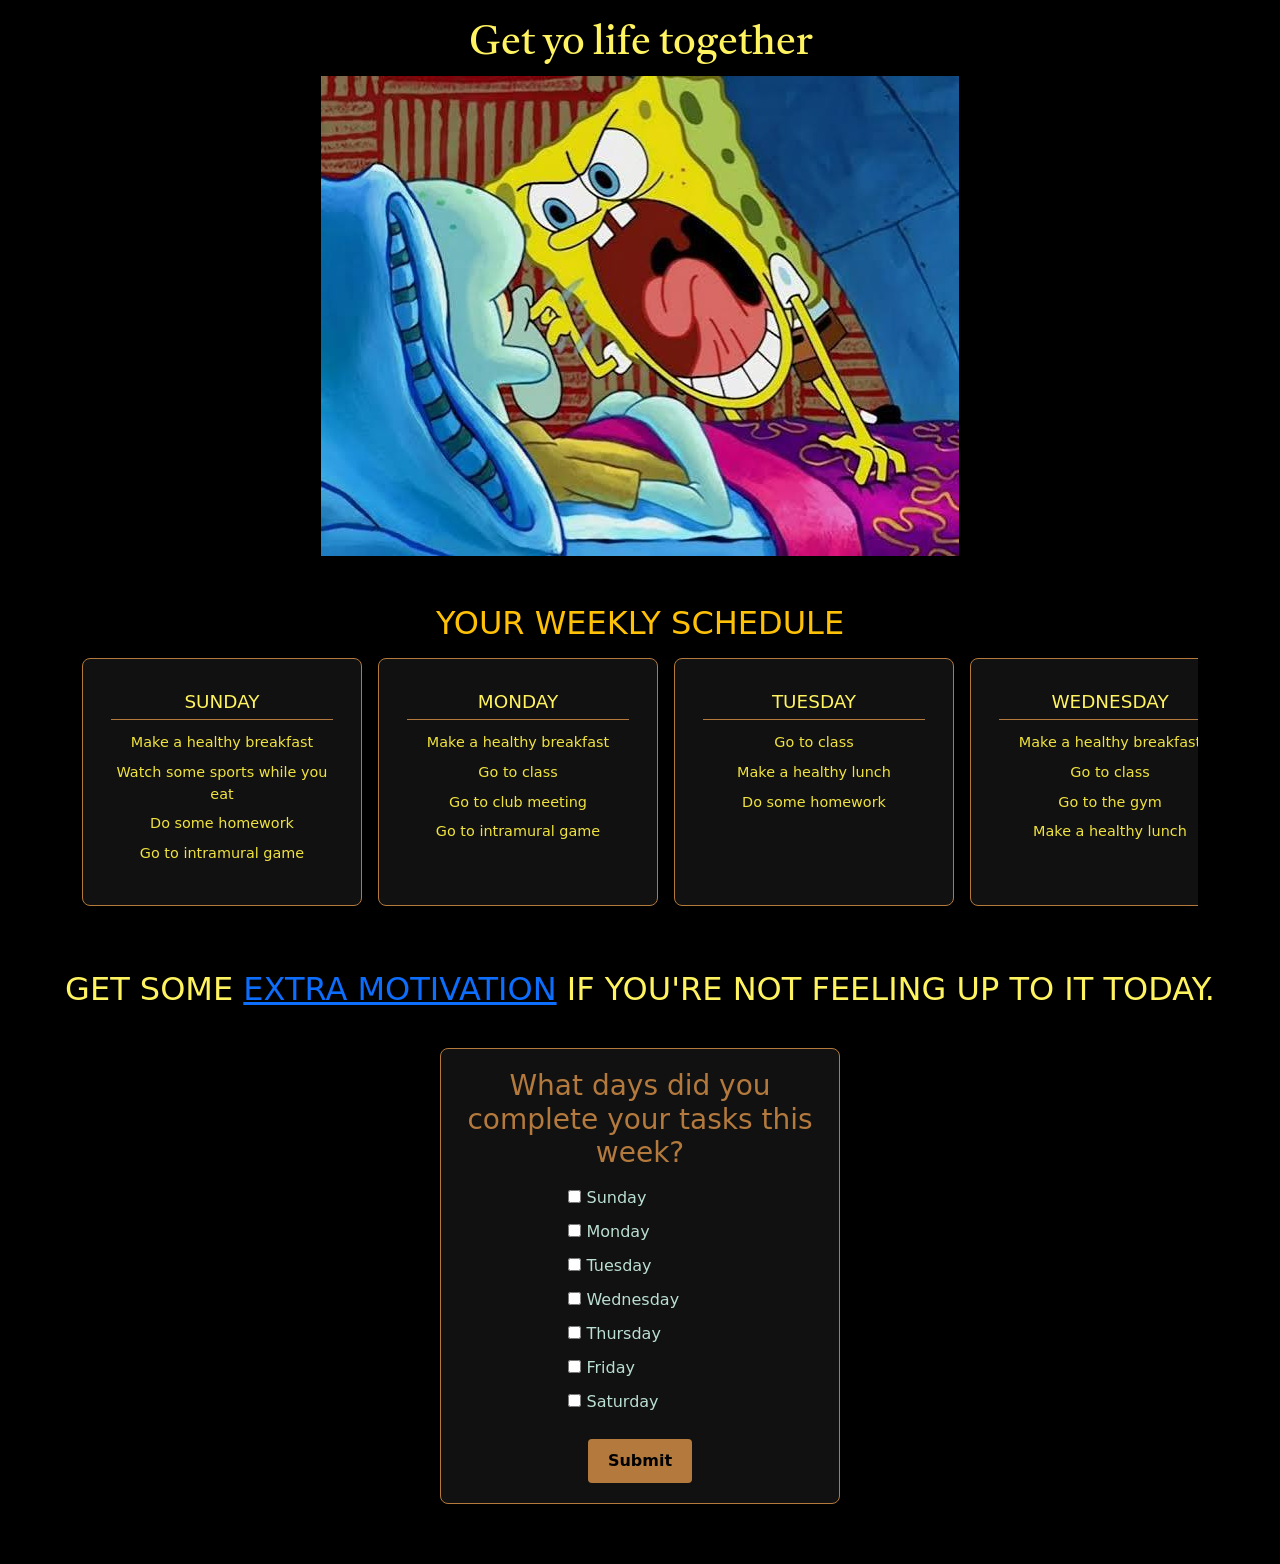
<file: index.html>
<!doctype html>
<html lang="en">
	<head>
		<meta charset="UTF-8">
		<meta name="viewport" content="width=device-width, initial-scale=1">
		<title>Get yo life together</title>

		<!-- AI Use Disclosure -->
		<!--
		AI Use Disclosure:
		Tool(s): Gemini
		Purpose: Helped explain Bootstrap grid behavior, suggested layout options, and assisted with writing responsive CSS media queries, updating documentation, and integrating custom canvas animation.
		Human Role: I selected which suggestions to use, modified the layout, and verified responsiveness manually.
		-->

		<!-- Bootstrap 5.3.8 CSS CDN -->
		<link href="https://cdn.jsdelivr.net/npm/bootstrap@5.3.8/dist/css/bootstrap.min.css" rel="stylesheet">

		<!-- GOOGLE FONTS FIRST -->
		<link rel="preconnect" href="https://fonts.googleapis.com">
		<link rel="preconnect" href="https://fonts.gstatic.com" crossorigin>
		<link href="https://fonts.googleapis.com/css2?family=Carter+One&family=Tiro+Gurmukhi:ital@0;1&display=swap" rel="stylesheet">

		<!-- EXTERNAL CSS SECOND -->
		<link rel="stylesheet" href="style.css">

		<style>
			#streamerCanvas {
				position: fixed;
				inset: 0;
				width: 100%;
				height: 100%;
				pointer-events: none;
				z-index: 9999;
			}
		</style>
	</head>

	<body>
		<header class="mb-4">
			<h1>Get yo life together</h1>
			<img src="Spongebob.jpeg" alt="Spongebob putting his finger in Squidwards face and screaming at him to get a job" class="hero-img img-fluid">
		</header>

		<main class="container my-5">
			<h2 class="text-warning mb-3 text-center">Your Weekly Schedule</h2>
			<div class="schedule-scroll-container d-flex flex-row overflow-x-auto gap-3 pb-3">
				<!-- Sunday -->
				<section class="card day-card flex-shrink-0">
					<div class="card-body">
						<h2>Sunday</h2>
						<ul class="list-unstyled">
							<li>Make a healthy breakfast</li>
							<li>Watch some sports while you eat</li>
							<li>Do some homework</li>
							<li>Go to intramural game</li>
						</ul>
					</div>
				</section>

				<!-- Monday -->
				<section class="card day-card flex-shrink-0">
					<div class="card-body">
						<h2>Monday</h2>
						<ul class="list-unstyled">
							<li>Make a healthy breakfast</li>
							<li>Go to class</li>
							<li>Go to club meeting</li>
							<li>Go to intramural game</li>
						</ul>
					</div>
				</section>

				<!-- Tuesday -->
				<section class="card day-card flex-shrink-0">
					<div class="card-body">
						<h2>Tuesday</h2>
						<ul class="list-unstyled">
							<li>Go to class</li>
							<li>Make a healthy lunch</li>
							<li>Do some homework</li>
						</ul>
					</div>
				</section>

				<!-- Wednesday -->
				<section class="card day-card flex-shrink-0">
					<div class="card-body">
						<h2>Wednesday</h2>
						<ul class="list-unstyled">
							<li>Make a healthy breakfast</li>
							<li>Go to class</li>
							<li>Go to the gym</li>
							<li>Make a healthy lunch</li>
						</ul>
					</div>
				</section>

				<!-- Thursday -->
				<section class="card day-card flex-shrink-0">
					<div class="card-body">
						<h2>Thursday</h2>
						<ul class="list-unstyled">
							<li>Go to class</li>
							<li>Make a healthy lunch</li>
							<li>Go to class</li>
							<li>Go to work</li>
						</ul>
					</div>
				</section>

				<!-- Friday -->
				<section class="card day-card flex-shrink-0">
					<div class="card-body">
						<h2>Friday</h2>
						<ul class="list-unstyled">
							<li>Make a healthy breakfast</li>
							<li>Do some homework</li>
							<li>Go to the gym</li>
							<li>Make a healthy lunch</li>
						</ul>
					</div>
				</section>

				<!-- Saturday -->
				<section class="card day-card flex-shrink-0">
					<div class="card-body">
						<h2>Saturday</h2>
						<ul class="list-unstyled">
							<li>Make a healthy breakfast</li>
							<li>Go to work</li>
						</ul>
					</div>
				</section>
			</div>
		</main>

		<footer class="extra-motivation text-center my-4">
			<h2>Get some <a href="https://youtu.be/Bzpx9YZxK4o?si=dOlRZIz8JLUK5WWD" target="_blank">extra motivation</a> if you're not feeling up to it today.</h2>
		</footer>

		<form class="tracker-form">
			<h3>What days did you complete your tasks this week?</h3>
			<label><input type="checkbox" name="sunday"> Sunday</label>
			<label><input type="checkbox" name="monday"> Monday</label>
			<label><input type="checkbox" name="tuesday"> Tuesday</label>
			<label><input type="checkbox" name="wednesday"> Wednesday</label>
			<label><input type="checkbox" name="thursday"> Thursday</label>
			<label><input type="checkbox" name="friday"> Friday</label>
			<label><input type="checkbox" name="saturday"> Saturday</label>
			<button id="celebrateBtn" type="button">Submit</button>
		</form>

		<!-- Canvas for Streamers -->
		<canvas id="streamerCanvas" aria-hidden="true"></canvas>

		<!-- Bootstrap 5.3.8 JS Bundle CDN -->
		<script src="https://cdn.jsdelivr.net/npm/bootstrap@5.3.8/dist/js/bootstrap.bundle.min.js"></script>

		<!-- Streamer Animation Script -->
		<script>
			const canvas = document.getElementById("streamerCanvas");
			const ctx = canvas.getContext("2d");
			const button = document.getElementById("celebrateBtn");

			const colors = [
				"#ea9999", // Patrick dark pink
				"#ecb1b1", // Patrick light pink
				"#78d23e", // Patrick dark green
				"#97de69", // Patrick light green
				"#a594da"  // Patrick purple
			];

			let streamers = [];
			let animationId = null;

			function resizeCanvas() {
				const dpr = window.devicePixelRatio || 1;
				canvas.width = window.innerWidth * dpr;
				canvas.height = window.innerHeight * dpr;
				canvas.style.width = window.innerWidth + "px";
				canvas.style.height = window.innerHeight + "px";
				ctx.setTransform(dpr, 0, 0, dpr, 0, 0);
			}

			window.addEventListener("resize", resizeCanvas);
			resizeCanvas();

			class Streamer {
				constructor(side) {
					this.side = side;
					this.x = side === "left" ? -20 : window.innerWidth + 20;
					this.y = window.innerHeight * (0.35 + Math.random() * 0.3);

					this.vx = (side === "left" ? 1 : -1) * (8 + Math.random() * 8);
					this.vy = -8 - Math.random() * 8;

					this.gravity = 0.16;
					this.drag = 0.992;

					this.length = 290 + Math.random() * 120;
					this.amplitude = 3 + Math.random() * 7;
					this.frequency = 0.07 + Math.random() * 0.05;
					this.phase = Math.random() * Math.PI * 2;

					this.color = colors[Math.floor(Math.random() * colors.length)];
					this.width = 3 + Math.random() * 3;
					this.life = 0;
					this.maxLife = 130 + Math.random() * 50;
				}

				update() {
					this.x += this.vx;
					this.y += this.vy;
					this.vx *= this.drag;
					this.vy += this.gravity;
					this.phase += 0.15;
					this.life++;
				}

				draw() {
					const opacity = Math.min(1, (this.maxLife - this.life) / 30);

					ctx.save();
					ctx.globalAlpha = Math.max(0, opacity);
					ctx.strokeStyle = this.color;
					ctx.lineWidth = this.width;
					ctx.lineCap = "round";

					const angle = Math.atan2(this.vy, this.vx);
					ctx.translate(this.x, this.y);
					ctx.rotate(angle);

					ctx.beginPath();

					for (let i = 0; i <= this.length; i += 3) {
						const x = -i;
						const y = Math.sin(i * this.frequency + this.phase) * this.amplitude;

						if (i === 0) {
							ctx.moveTo(x, y);
						} else {
							ctx.lineTo(x, y);
						}
					}

					ctx.stroke();
					ctx.restore();
				}
			}

			function animate() {
				ctx.clearRect(0, 0, window.innerWidth, window.innerHeight);

				streamers = streamers.filter(s => s.life < s.maxLife);

				streamers.forEach(s => {
					s.update();
					s.draw();
				});

				if (streamers.length > 0) {
					animationId = requestAnimationFrame(animate);
				} else {
					animationId = null;
				}
			}

			function celebrate() {
				if (window.matchMedia("(prefers-reduced-motion: reduce)").matches) {
					return;
				}

				for (let i = 0; i < 24; i++) {
					streamers.push(new Streamer("left"));
					streamers.push(new Streamer("right"));
				}

				if (animationId === null) {
					animate();
				}
			}

			button.addEventListener("click", celebrate);
		</script>
	</body>
</html>
</file>
<file: style.css>
h1 {
    font-family: "Tiro Gurmukhi", serif;
    text-align: center;
    color: #fff360;
}

h2 {
    text-align: center;
    text-transform: uppercase;
    color: #fff360;
}

h3 {
    color: #b47a3d;
    text-align: center;
    margin-top: 0;
    margin-bottom: 16px;
}

body {
    color: #bbdfd1;
    background-color: black;
    max-width: 1400px;
    margin: 0 auto;
    padding: 20px;
}

img {
    display: block;
    margin-left: auto;
    margin-right: auto;
    max-width: 100%;
    height: auto;
}

.schedule-scroll-container {
    scroll-snap-type: x mandatory;
    -webkit-overflow-scrolling: touch;
}

.schedule-scroll-container .day-card {
    width: 280px;
    scroll-snap-align: start;
}

.schedule-scroll-container::-webkit-scrollbar {
    height: 8px;
}

.schedule-scroll-container::-webkit-scrollbar-track {
    background: #111111;
    border-radius: 4px;
}

.schedule-scroll-container::-webkit-scrollbar-thumb {
    background-color: #b47a3d;
    border-radius: 4px;
}

.day-card {
    background-color: #111111;
    border: 1px solid #b47a3d;
    border-radius: 8px;
    padding: 16px 12px;
    text-align: center;
}

.day-card h2 {
    font-size: 1.15rem;
    margin-top: 0;
    margin-bottom: 12px;
    border-bottom: 1px solid #b47a3d;
    padding-bottom: 6px;
}

.day-card ul {
    margin: 0;
    padding-left: 0;
    list-style-type: none;
    font-size: 0.9rem;
    text-align: center;
    color: #f0e33f;
}

.day-card li {
    margin-bottom: 8px;
}

form {
    background-color: #111111;
    border: 1px solid #b47a3d;
    border-radius: 8px;
    padding: 20px;
    max-width: 400px;
    margin: 40px auto;
    text-align: center;
}

form label {
    display: block;
    margin-bottom: 10px;
    cursor: pointer;
    text-align: left;
    padding-left: 30%;
}

button {
    background-color: #b47a3d;
    color: black;
    border: none;
    padding: 10px 20px;
    font-weight: bold;
    border-radius: 4px;
    cursor: pointer;
    margin-top: 15px;
}
</file>
